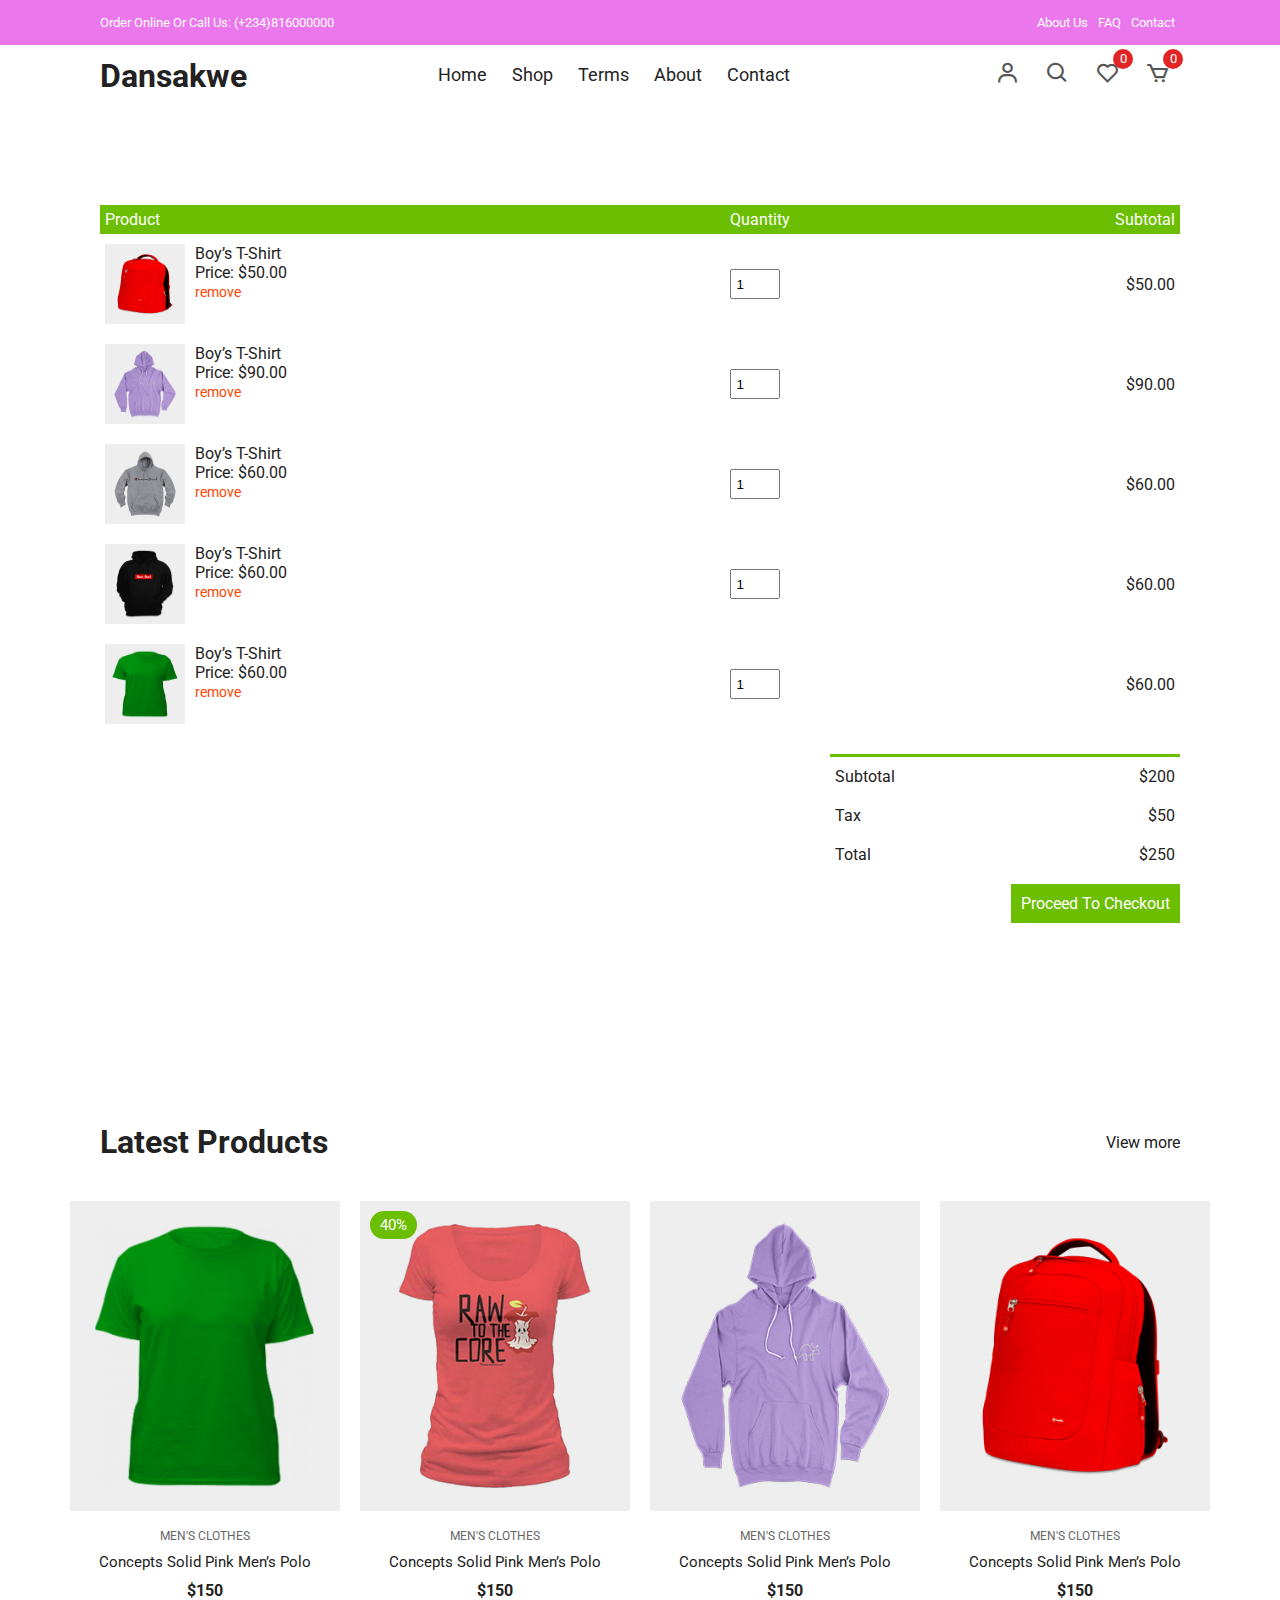
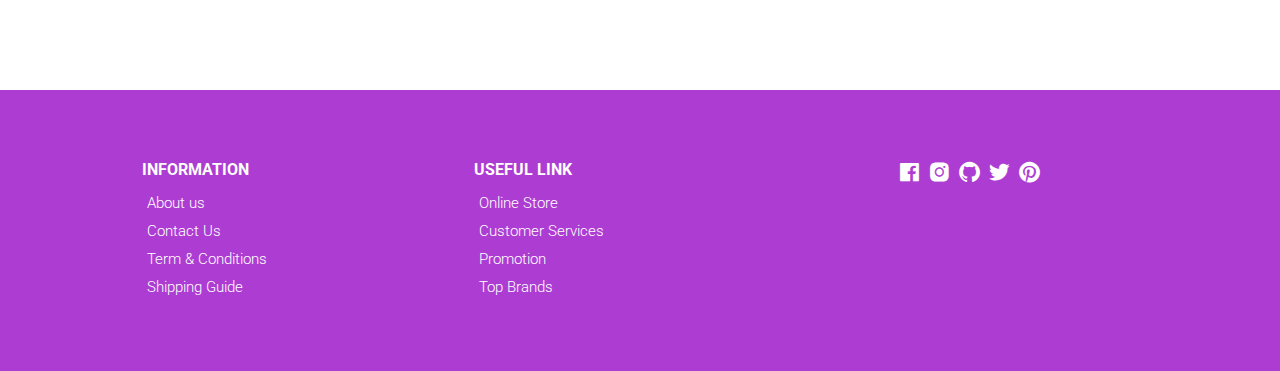
<file: cart.html>
<!DOCTYPE html>
<html lang="en">
	<head>
		<meta charset="UTF-8" />
		<meta name="viewport" content="width=device-width, initial-scale=1.0" />
		<!-- Box icons -->
		<link
			rel="stylesheet"
			href="https://cdn.jsdelivr.net/npm/boxicons@latest/css/boxicons.min.css" />
		<!-- Custom StyleSheet -->
		<link rel="stylesheet" href="style.css" />
		<title>Your Cart</title>
	</head>
	<body>
		<!-- Navigation -->
		<div class="top-nav">
			<div class="container d-flex">
				<p>Order Online Or Call Us: (+234)816000000</p>
				<ul class="d-flex">
					<li><a href="#">About Us</a></li>
					<li><a href="#">FAQ</a></li>
					<li><a href="#">Contact</a></li>
				</ul>
			</div>
		</div>
		<div class="navigation">
			<div class="nav-center container d-flex">
				<a href="index.html" class="logo"><h1>Dansakwe</h1></a>

				<ul class="nav-list d-flex">
					<li class="nav-item">
						<a href="#home" class="nav-link">Home</a>
					</li>
					<li class="nav-item">
						<a href="product.html" class="nav-link">Shop</a>
					</li>
					<li class="nav-item">
						<a href="#terms" class="nav-link">Terms</a>
					</li>
					<li class="nav-item">
						<a href="#about" class="nav-link">About</a>
					</li>
					<li class="nav-item">
						<a href="#contact" class="nav-link">Contact</a>
					</li>
					<li class="icons d-flex">
						<a href="login.html" class="icon">
							<i class="bx bx-user"></i>
						</a>
						<div class="icon">
							<i class="bx bx-search"></i>
						</div>
						<div class="icon">
							<i class="bx bx-heart"></i>
							<span class="d-flex">0</span>
						</div>
						<a href="cart.html" class="icon">
							<i class="bx bx-cart"></i>
							<span class="d-flex">0</span>
						</a>
					</li>
				</ul>

				<div class="icons d-flex">
					<a href="login.html" class="icon">
						<i class="bx bx-user"></i>
					</a>
					<div class="icon">
						<i class="bx bx-search"></i>
					</div>
					<div class="icon">
						<i class="bx bx-heart"></i>
						<span class="d-flex">0</span>
					</div>
					<a href="cart.html" class="icon">
						<i class="bx bx-cart"></i>
						<span class="d-flex">0</span>
					</a>
				</div>

				<div class="hamburger">
					<i class="bx bx-menu-alt-left"></i>
				</div>
			</div>
		</div>

		<!-- Cart Items -->
		<div class="container cart">
			<table>
				<tr>
					<th>Product</th>
					<th>Quantity</th>
					<th>Subtotal</th>
				</tr>
				<tr>
					<td>
						<div class="cart-info">
							<img src="./images/product-2.jpg" alt="" />
							<div>
								<p>Boy’s T-Shirt</p>
								<span>Price: $50.00</span> <br />
								<a href="#">remove</a>
							</div>
						</div>
					</td>
					<td><input type="number" value="1" min="1" /></td>
					<td>$50.00</td>
				</tr>
				<tr>
					<td>
						<div class="cart-info">
							<img src="./images/product-3.jpg" alt="" />
							<div>
								<p>Boy’s T-Shirt</p>
								<span>Price: $90.00</span> <br />
								<a href="#">remove</a>
							</div>
						</div>
					</td>
					<td><input type="number" value="1" min="1" /></td>
					<td>$90.00</td>
				</tr>
				<tr>
					<td>
						<div class="cart-info">
							<img src="./images/product-4.jpg" alt="" />
							<div>
								<p>Boy’s T-Shirt</p>
								<span>Price: $60.00</span> <br />
								<a href="#">remove</a>
							</div>
						</div>
					</td>
					<td><input type="number" value="1" min="1" /></td>
					<td>$60.00</td>
				</tr>
				<tr>
					<td>
						<div class="cart-info">
							<img src="./images/product-5.jpg" alt="" />
							<div>
								<p>Boy’s T-Shirt</p>
								<span>Price: $60.00</span> <br />
								<a href="#">remove</a>
							</div>
						</div>
					</td>
					<td><input type="number" value="1" min="1" /></td>
					<td>$60.00</td>
				</tr>
				<tr>
					<td>
						<div class="cart-info">
							<img src="./images/product-6.jpg" alt="" />
							<div>
								<p>Boy’s T-Shirt</p>
								<span>Price: $60.00</span> <br />
								<a href="#">remove</a>
							</div>
						</div>
					</td>
					<td><input type="number" value="1" min="1" /></td>
					<td>$60.00</td>
				</tr>
			</table>
			<div class="total-price">
				<table>
					<tr>
						<td>Subtotal</td>
						<td>$200</td>
					</tr>
					<tr>
						<td>Tax</td>
						<td>$50</td>
					</tr>
					<tr>
						<td>Total</td>
						<td>$250</td>
					</tr>
				</table>
				<a href="#" class="checkout btn">Proceed To Checkout</a>
			</div>
		</div>

		<!-- Latest Products -->
		<section class="section featured">
			<div class="top container">
				<h1>Latest Products</h1>
				<a href="#" class="view-more">View more</a>
			</div>
			<div class="product-center container">
				<div class="product-item">
					<div class="overlay">
						<a href="" class="product-thumb">
							<img src="./images/product-6.jpg" alt="" />
						</a>
					</div>
					<div class="product-info">
						<span>MEN'S CLOTHES</span>
						<a href="">Concepts Solid Pink Men’s Polo</a>
						<h4>$150</h4>
					</div>
					<ul class="icons">
						<li><i class="bx bx-heart"></i></li>
						<li><i class="bx bx-search"></i></li>
						<li><i class="bx bx-cart"></i></li>
					</ul>
				</div>
				<div class="product-item">
					<div class="overlay">
						<a href="" class="product-thumb">
							<img src="./images/product-1.jpg" alt="" />
						</a>
						<span class="discount">40%</span>
					</div>
					<div class="product-info">
						<span>MEN'S CLOTHES</span>
						<a href="">Concepts Solid Pink Men’s Polo</a>
						<h4>$150</h4>
					</div>
					<ul class="icons">
						<li><i class="bx bx-heart"></i></li>
						<li><i class="bx bx-search"></i></li>
						<li><i class="bx bx-cart"></i></li>
					</ul>
				</div>
				<div class="product-item">
					<div class="overlay">
						<a href="" class="product-thumb">
							<img src="./images/product-3.jpg" alt="" />
						</a>
					</div>
					<div class="product-info">
						<span>MEN'S CLOTHES</span>
						<a href="">Concepts Solid Pink Men’s Polo</a>
						<h4>$150</h4>
					</div>
					<ul class="icons">
						<li><i class="bx bx-heart"></i></li>
						<li><i class="bx bx-search"></i></li>
						<li><i class="bx bx-cart"></i></li>
					</ul>
				</div>
				<div class="product-item">
					<div class="overlay">
						<a href="" class="product-thumb">
							<img src="./images/product-2.jpg" alt="" />
						</a>
					</div>
					<div class="product-info">
						<span>MEN'S CLOTHES</span>
						<a href="">Concepts Solid Pink Men’s Polo</a>
						<h4>$150</h4>
					</div>
					<ul class="icons">
						<li><i class="bx bx-heart"></i></li>
						<li><i class="bx bx-search"></i></li>
						<li><i class="bx bx-cart"></i></li>
					</ul>
				</div>
			</div>
		</section>

		<!-- Footer -->
		<footer class="footer">
			<div class="row">
				<div class="col d-flex">
					<h4>INFORMATION</h4>
					<a href="">About us</a>
					<a href="">Contact Us</a>
					<a href="">Term & Conditions</a>
					<a href="">Shipping Guide</a>
				</div>
				<div class="col d-flex">
					<h4>USEFUL LINK</h4>
					<a href="">Online Store</a>
					<a href="">Customer Services</a>
					<a href="">Promotion</a>
					<a href="">Top Brands</a>
				</div>
				<div class="col d-flex">
					<span><i class="bx bxl-facebook-square"></i></span>
					<span><i class="bx bxl-instagram-alt"></i></span>
					<span><i class="bx bxl-github"></i></span>
					<span><i class="bx bxl-twitter"></i></span>
					<span><i class="bx bxl-pinterest"></i></span>
				</div>
			</div>
		</footer>

		<!-- Custom Script -->
		<script src="./js/index.js"></script>
	</body>
</html>
</file>
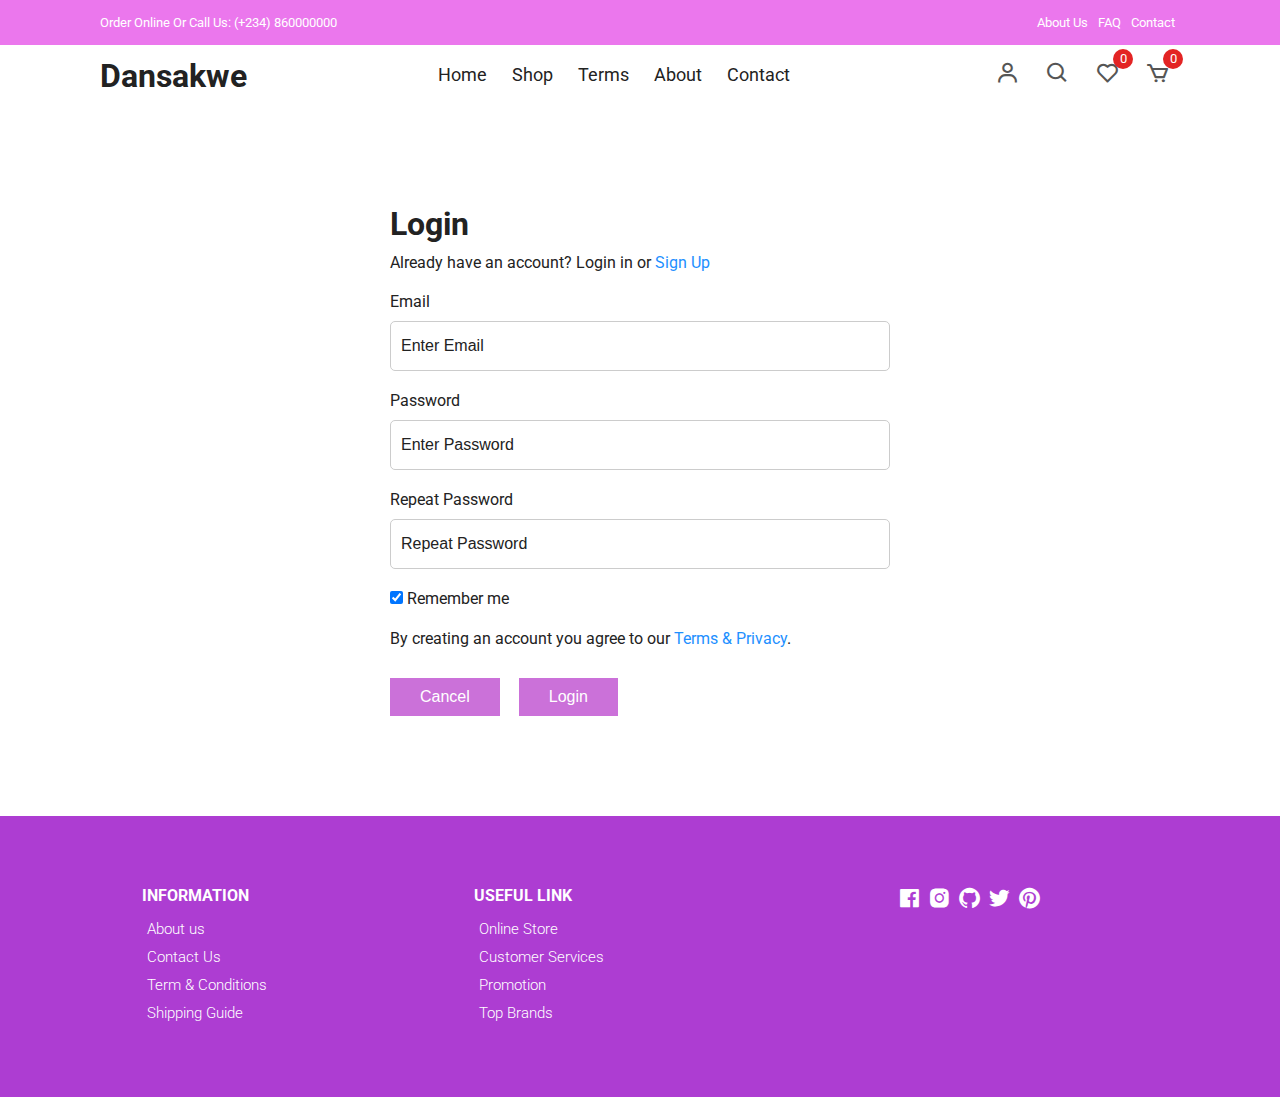
<file: login.html>
<!DOCTYPE html>
<html lang="en">
  <head>
    <meta charset="UTF-8" />
    <meta name="viewport" content="width=device-width, initial-scale=1.0" />
    <!-- Box icons -->
    <link
      rel="stylesheet"
      href="https://cdn.jsdelivr.net/npm/boxicons@latest/css/boxicons.min.css"
    />
    <!-- Custom StyleSheet -->
    <link rel="stylesheet" href="style.css" />
    <title>Login</title>
  </head>
  <body>
    <!-- Navigation -->
    <div class="top-nav">
      <div class="container d-flex">
        <p>Order Online Or Call Us: (+234) 860000000</p>
        <ul class="d-flex">
          <li><a href="#">About Us</a></li>
          <li><a href="#">FAQ</a></li>
          <li><a href="#">Contact</a></li>
        </ul>
      </div>
    </div>
    <div class="navigation">
      <div class="nav-center container d-flex">
        <a href="index.html" class="logo"><h1>Dansakwe</h1></a>

        <ul class="nav-list d-flex">
          <li class="nav-item">
            <a href="/" class="nav-link">Home</a>
          </li>
          <li class="nav-item">
            <a href="product.html" class="nav-link">Shop</a>
          </li>
          <li class="nav-item">
            <a href="#terms" class="nav-link">Terms</a>
          </li>
          <li class="nav-item">
            <a href="#about" class="nav-link">About</a>
          </li>
          <li class="nav-item">
            <a href="#contact" class="nav-link">Contact</a>
          </li>
          <li class="icons d-flex">
            <a href="login.html" class="icon">
              <i class="bx bx-user"></i>
            </a>
            <div class="icon">
              <i class="bx bx-search"></i>
            </div>
            <div class="icon">
              <i class="bx bx-heart"></i>
              <span class="d-flex">0</span>
            </div>
            <a href="cart.html" class="icon">
              <i class="bx bx-cart"></i>
              <span class="d-flex">0</span>
            </a>
          </li>
        </ul>

        <div class="icons d-flex">
          <a href="login.html" class="icon">
            <i class="bx bx-user"></i>
          </a>
          <div class="icon">
            <i class="bx bx-search"></i>
          </div>
          <div class="icon">
            <i class="bx bx-heart"></i>
            <span class="d-flex">0</span>
          </div>
          <a href="cart.html" class="icon">
            <i class="bx bx-cart"></i>
            <span class="d-flex">0</span>
          </a>
        </div>

        <div class="hamburger">
          <i class="bx bx-menu-alt-left"></i>
        </div>
      </div>
    </div>
    <!-- Login -->
    <div class="container">
      <div class="login-form">
        <form action="">
          <h1>Login</h1>
          <p>
            Already have an account? Login in or
            <a href="signup.html">Sign Up</a>
          </p>

          <label for="email">Email</label>
          <input type="text" placeholder="Enter Email" name="email" required />

          <label for="psw">Password</label>
          <input
            type="password"
            placeholder="Enter Password"
            name="psw"
            required
          />

          <label for="psw-repeat">Repeat Password</label>
          <input
            type="password"
            placeholder="Repeat Password"
            name="psw-repeat"
            required
          />

          <label>
            <input
              type="checkbox"
              checked="checked"
              name="remember"
              style="margin-bottom: 15px"
            />
            Remember me
          </label>

          <p>
            By creating an account you agree to our
            <a href="#">Terms & Privacy</a>.
          </p>

          <div class="buttons">
            <button type="button" class="cancelbtn">Cancel</button>
            <button type="submit" class="signupbtn">Login</button>
          </div>
        </form>
      </div>
    </div>

    <!-- Footer -->
    <footer class="footer">
      <div class="row">
        <div class="col d-flex">
          <h4>INFORMATION</h4>
          <a href="">About us</a>
          <a href="">Contact Us</a>
          <a href="">Term & Conditions</a>
          <a href="">Shipping Guide</a>
        </div>
        <div class="col d-flex">
          <h4>USEFUL LINK</h4>
          <a href="">Online Store</a>
          <a href="">Customer Services</a>
          <a href="">Promotion</a>
          <a href="">Top Brands</a>
        </div>
        <div class="col d-flex">
          <span><i class="bx bxl-facebook-square"></i></span>
          <span><i class="bx bxl-instagram-alt"></i></span>
          <span><i class="bx bxl-github"></i></span>
          <span><i class="bx bxl-twitter"></i></span>
          <span><i class="bx bxl-pinterest"></i></span>
        </div>
      </div>
    </footer>

    <!-- Custom Script -->
    <script src="./js/index.js"></script>
  </body>
</html>
</file>
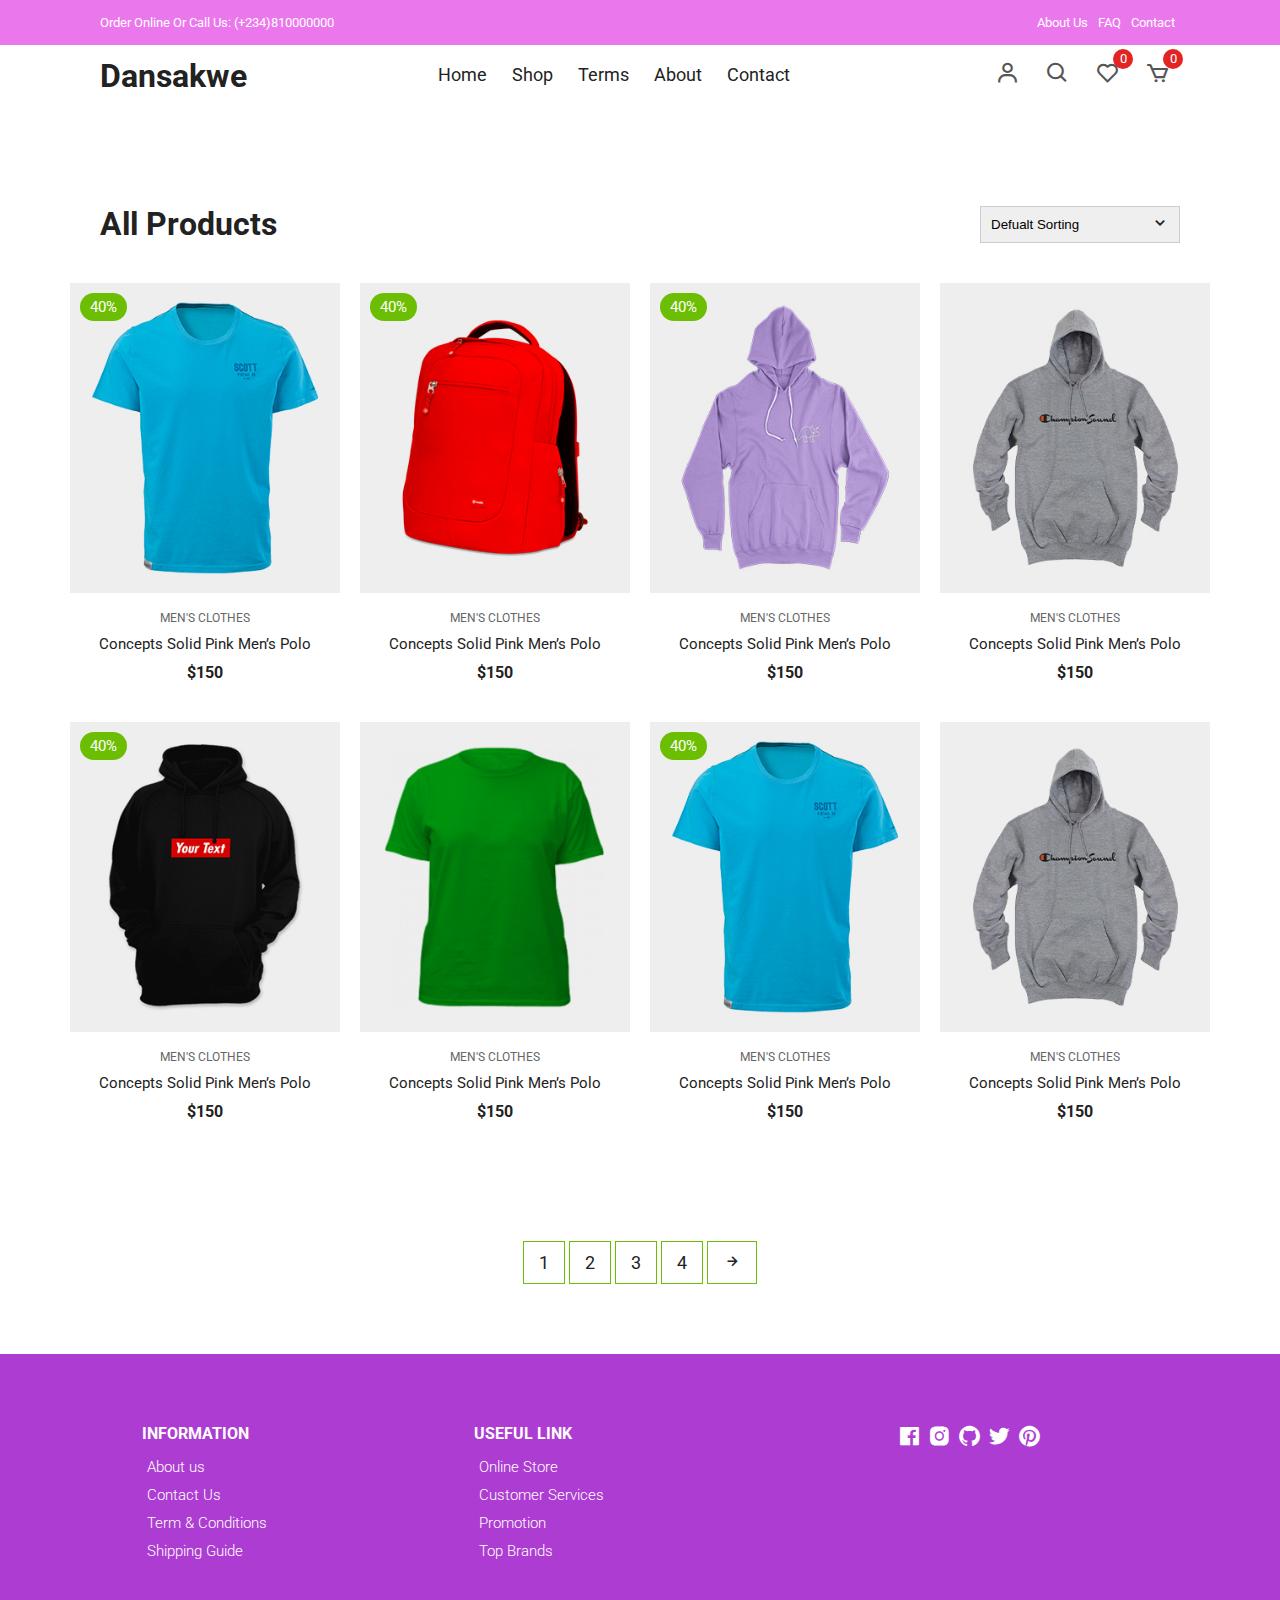
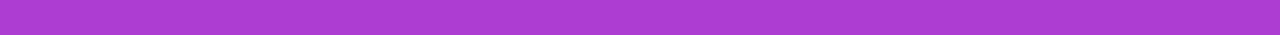
<file: product.html>
<!DOCTYPE html>
<html lang="en">
	<head>
		<meta charset="UTF-8" />
		<meta name="viewport" content="width=device-width, initial-scale=1.0" />
		<!-- Box icons -->
		<link
			rel="stylesheet"
			href="https://cdn.jsdelivr.net/npm/boxicons@latest/css/boxicons.min.css" />
		<!-- Custom StyleSheet -->
		<link rel="stylesheet" href="style.css" />
		<title>Boy’s T-Shirt</title>
	</head>

	<body>
		<!-- Navigation -->
		<div class="top-nav">
			<div class="container d-flex">
				<p>Order Online Or Call Us: (+234)810000000</p>
				<ul class="d-flex">
					<li><a href="#">About Us</a></li>
					<li><a href="#">FAQ</a></li>
					<li><a href="#">Contact</a></li>
				</ul>
			</div>
		</div>
		<div class="navigation">
			<div class="nav-center container d-flex">
				<a href="index.html" class="logo"><h1>Dansakwe</h1></a>

				<ul class="nav-list d-flex">
					<li class="nav-item">
						<a href="/" class="nav-link">Home</a>
					</li>
					<li class="nav-item">
						<a href="product.html" class="nav-link">Shop</a>
					</li>
					<li class="nav-item">
						<a href="#terms" class="nav-link">Terms</a>
					</li>
					<li class="nav-item">
						<a href="#about" class="nav-link">About</a>
					</li>
					<li class="nav-item">
						<a href="#contact" class="nav-link">Contact</a>
					</li>
					<li class="icons d-flex">
						<a href="login.html" class="icon">
							<i class="bx bx-user"></i>
						</a>
						<div class="icon">
							<i class="bx bx-search"></i>
						</div>
						<div class="icon">
							<i class="bx bx-heart"></i>
							<span class="d-flex">0</span>
						</div>
						<a href="cart.html" class="icon">
							<i class="bx bx-cart"></i>
							<span class="d-flex">0</span>
						</a>
					</li>
				</ul>

				<div class="icons d-flex">
					<a href="login.html" class="icon">
						<i class="bx bx-user"></i>
					</a>
					<div class="icon">
						<i class="bx bx-search"></i>
					</div>
					<div class="icon">
						<i class="bx bx-heart"></i>
						<span class="d-flex">0</span>
					</div>
					<a href="cart.html" class="icon">
						<i class="bx bx-cart"></i>
						<span class="d-flex">0</span>
					</a>
				</div>

				<div class="hamburger">
					<i class="bx bx-menu-alt-left"></i>
				</div>
			</div>
		</div>

		<!-- All Products -->
		<section class="section all-products" id="products">
			<div class="top container">
				<h1>All Products</h1>
				<form>
					<select>
						<option value="1">Defualt Sorting</option>
						<option value="2">Sort By Price</option>
						<option value="3">Sort By Popularity</option>
						<option value="4">Sort By Sale</option>
						<option value="5">Sort By Rating</option>
					</select>
					<span><i class="bx bx-chevron-down"></i></span>
				</form>
			</div>
			<div class="product-center container">
				<div class="product-item">
					<div class="overlay">
						<a href="productDetails.html" class="product-thumb">
							<img src="./images/product-7.jpg" alt="" />
						</a>
						<span class="discount">40%</span>
					</div>
					<div class="product-info">
						<span>MEN'S CLOTHES</span>
						<a href="productDetails.html">Concepts Solid Pink Men’s Polo</a>
						<h4>$150</h4>
					</div>
					<ul class="icons">
						<li><i class="bx bx-heart"></i></li>
						<li><i class="bx bx-search"></i></li>
						<li><i class="bx bx-cart"></i></li>
					</ul>
				</div>
				<div class="product-item">
					<div class="overlay">
						<a href="" class="product-thumb">
							<img src="./images/product-2.jpg" alt="" />
						</a>
						<span class="discount">40%</span>
					</div>
					<div class="product-info">
						<span>MEN'S CLOTHES</span>
						<a href="">Concepts Solid Pink Men’s Polo</a>
						<h4>$150</h4>
					</div>
					<ul class="icons">
						<li><i class="bx bx-heart"></i></li>
						<li><i class="bx bx-search"></i></li>
						<li><i class="bx bx-cart"></i></li>
					</ul>
				</div>
				<div class="product-item">
					<div class="overlay">
						<a href="" class="product-thumb">
							<img src="./images/product-3.jpg" alt="" />
						</a>
						<span class="discount">40%</span>
					</div>
					<div class="product-info">
						<span>MEN'S CLOTHES</span>
						<a href="">Concepts Solid Pink Men’s Polo</a>
						<h4>$150</h4>
					</div>
					<ul class="icons">
						<li><i class="bx bx-heart"></i></li>
						<li><i class="bx bx-search"></i></li>
						<li><i class="bx bx-cart"></i></li>
					</ul>
				</div>
				<div class="product-item">
					<div class="overlay">
						<a href="" class="product-thumb">
							<img src="./images/product-4.jpg" alt="" />
						</a>
					</div>
					<div class="product-info">
						<span>MEN'S CLOTHES</span>
						<a href="">Concepts Solid Pink Men’s Polo</a>
						<h4>$150</h4>
					</div>
					<ul class="icons">
						<li><i class="bx bx-heart"></i></li>
						<li><i class="bx bx-search"></i></li>
						<li><i class="bx bx-cart"></i></li>
					</ul>
				</div>
				<div class="product-item">
					<div class="overlay">
						<a href="" class="product-thumb">
							<img src="./images/product-5.jpg" alt="" />
						</a>
						<span class="discount">40%</span>
					</div>
					<div class="product-info">
						<span>MEN'S CLOTHES</span>
						<a href="">Concepts Solid Pink Men’s Polo</a>
						<h4>$150</h4>
					</div>
					<ul class="icons">
						<li><i class="bx bx-heart"></i></li>
						<li><i class="bx bx-search"></i></li>
						<li><i class="bx bx-cart"></i></li>
					</ul>
				</div>
				<div class="product-item">
					<div class="overlay">
						<a href="" class="product-thumb">
							<img src="./images/product-6.jpg" alt="" />
						</a>
					</div>
					<div class="product-info">
						<span>MEN'S CLOTHES</span>
						<a href="">Concepts Solid Pink Men’s Polo</a>
						<h4>$150</h4>
					</div>
					<ul class="icons">
						<li><i class="bx bx-heart"></i></li>
						<li><i class="bx bx-search"></i></li>
						<li><i class="bx bx-cart"></i></li>
					</ul>
				</div>
				<div class="product-item">
					<div class="overlay">
						<a href="" class="product-thumb">
							<img src="./images/product-7.jpg" alt="" />
						</a>
						<span class="discount">40%</span>
					</div>
					<div class="product-info">
						<span>MEN'S CLOTHES</span>
						<a href="">Concepts Solid Pink Men’s Polo</a>
						<h4>$150</h4>
					</div>
					<ul class="icons">
						<li><i class="bx bx-heart"></i></li>
						<li><i class="bx bx-search"></i></li>
						<li><i class="bx bx-cart"></i></li>
					</ul>
				</div>
				<div class="product-item">
					<div class="overlay">
						<a href="" class="product-thumb">
							<img src="./images/product-4.jpg" alt="" />
						</a>
					</div>
					<div class="product-info">
						<span>MEN'S CLOTHES</span>
						<a href="">Concepts Solid Pink Men’s Polo</a>
						<h4>$150</h4>
					</div>
					<ul class="icons">
						<li><i class="bx bx-heart"></i></li>
						<li><i class="bx bx-search"></i></li>
						<li><i class="bx bx-cart"></i></li>
					</ul>
				</div>
			</div>
		</section>
		<section class="pagination">
			<div class="container">
				<span>1</span> <span>2</span> <span>3</span> <span>4</span>
				<span><i class="bx bx-right-arrow-alt"></i></span>
			</div>
		</section>
		<!-- Footer -->
		<footer class="footer">
			<div class="row">
				<div class="col d-flex">
					<h4>INFORMATION</h4>
					<a href="">About us</a>
					<a href="">Contact Us</a>
					<a href="">Term & Conditions</a>
					<a href="">Shipping Guide</a>
				</div>
				<div class="col d-flex">
					<h4>USEFUL LINK</h4>
					<a href="">Online Store</a>
					<a href="">Customer Services</a>
					<a href="">Promotion</a>
					<a href="">Top Brands</a>
				</div>
				<div class="col d-flex">
					<span><i class="bx bxl-facebook-square"></i></span>
					<span><i class="bx bxl-instagram-alt"></i></span>
					<span><i class="bx bxl-github"></i></span>
					<span><i class="bx bxl-twitter"></i></span>
					<span><i class="bx bxl-pinterest"></i></span>
				</div>
			</div>
		</footer>
		<!-- Custom Script -->
		<script src="./js/index.js"></script>
	</body>
</html>
</file>
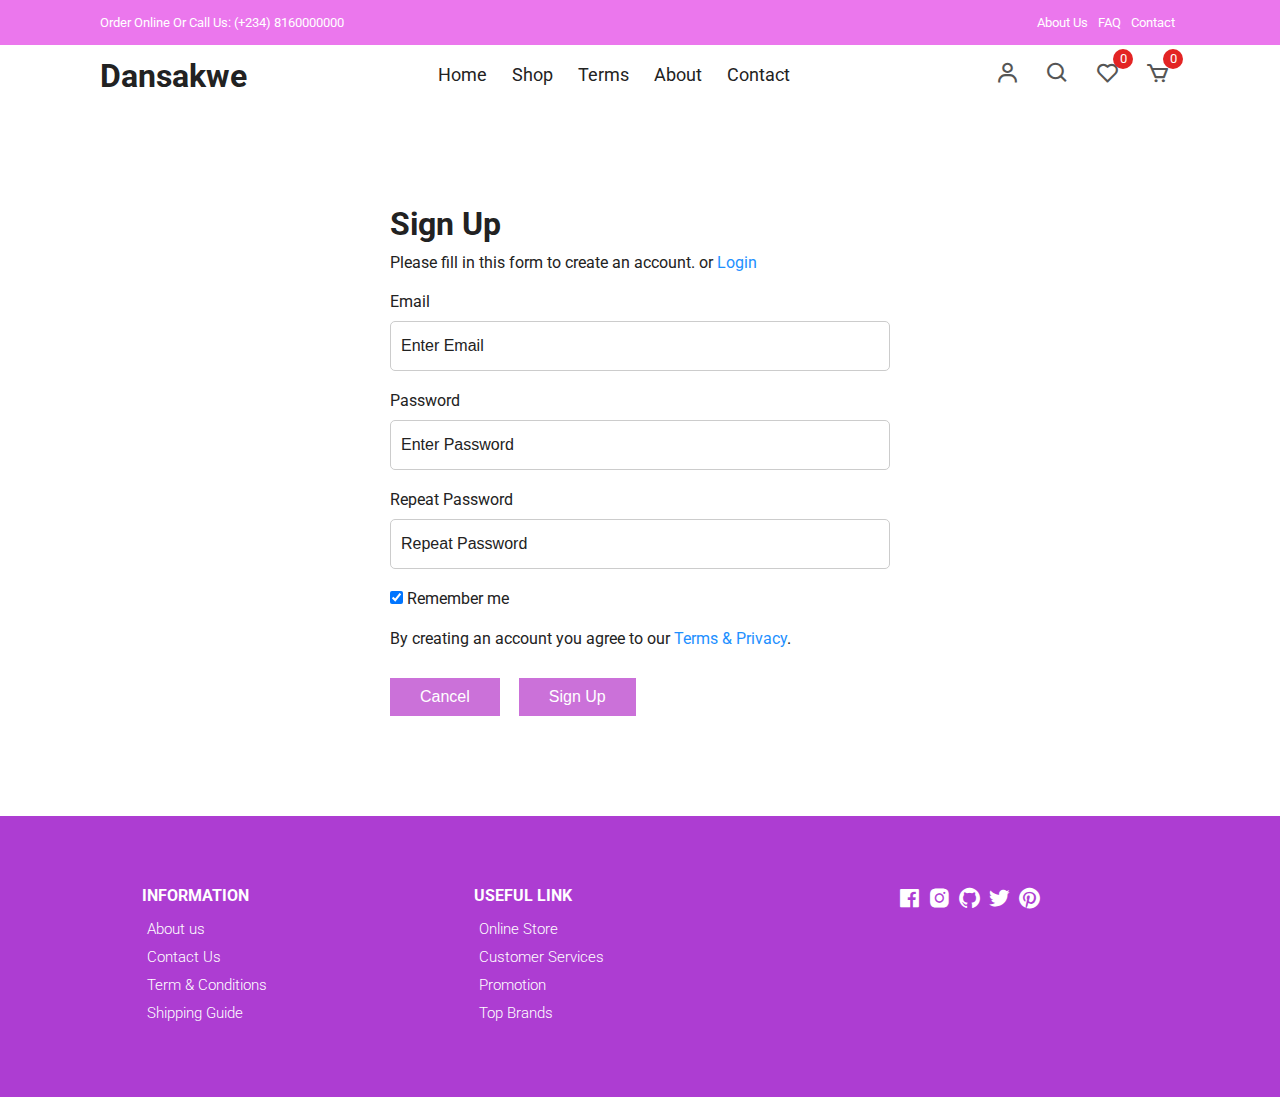
<file: signup.html>
<!DOCTYPE html>
<html lang="en">
  <head>
    <meta charset="UTF-8" />
    <meta name="viewport" content="width=device-width, initial-scale=1.0" />
    <!-- Box icons -->
    <link
      rel="stylesheet"
      href="https://cdn.jsdelivr.net/npm/boxicons@latest/css/boxicons.min.css"
    />
    <!-- Custom StyleSheet -->
    <link rel="stylesheet" href="./style.css" />
    <title>Sign Up</title>
  </head>
  <body>
    <!-- Navigation -->
    <div class="top-nav">
      <div class="container d-flex">
        <p>Order Online Or Call Us: (+234) 8160000000</p>
        <ul class="d-flex">
          <li><a href="#">About Us</a></li>
          <li><a href="#">FAQ</a></li>
          <li><a href="#">Contact</a></li>
        </ul>
      </div>
    </div>
    <div class="navigation">
      <div class="nav-center container d-flex">
        <a href="index.html" class="logo"><h1>Dansakwe</h1></a>

        <ul class="nav-list d-flex">
          <li class="nav-item">
            <a href="/" class="nav-link">Home</a>
          </li>
          <li class="nav-item">
            <a href="product.html" class="nav-link">Shop</a>
          </li>
          <li class="nav-item">
            <a href="#terms" class="nav-link">Terms</a>
          </li>
          <li class="nav-item">
            <a href="#about" class="nav-link">About</a>
          </li>
          <li class="nav-item">
            <a href="#contact" class="nav-link">Contact</a>
          </li>
          <li class="icons d-flex">
            <a href="login.html" class="icon">
              <i class="bx bx-user"></i>
            </a>
            <div class="icon">
              <i class="bx bx-search"></i>
            </div>
            <div class="icon">
              <i class="bx bx-heart"></i>
              <span class="d-flex">0</span>
            </div>
            <a href="cart.html" class="icon">
              <i class="bx bx-cart"></i>
              <span class="d-flex">0</span>
            </a>
          </li>
        </ul>

        <div class="icons d-flex">
          <a href="login.html" class="icon">
            <i class="bx bx-user"></i>
          </a>
          <div class="icon">
            <i class="bx bx-search"></i>
          </div>
          <div class="icon">
            <i class="bx bx-heart"></i>
            <span class="d-flex">0</span>
          </div>
          <a href="cart.html" class="icon">
            <i class="bx bx-cart"></i>
            <span class="d-flex">0</span>
          </a>
        </div>

        <div class="hamburger">
          <i class="bx bx-menu-alt-left"></i>
        </div>
      </div>
    </div>
    <!-- Login -->
    <div class="container">
      <div class="login-form">
        <form action="">
          <h1>Sign Up</h1>
          <p>
            Please fill in this form to create an account. or
            <a href="login.html">Login</a>
          </p>

          <label for="email">Email</label>
          <input type="text" placeholder="Enter Email" name="email" required />

          <label for="psw">Password</label>
          <input
            type="password"
            placeholder="Enter Password"
            name="psw"
            required
          />

          <label for="psw-repeat">Repeat Password</label>
          <input
            type="password"
            placeholder="Repeat Password"
            name="psw-repeat"
            required
          />

          <label>
            <input
              type="checkbox"
              checked="checked"
              name="remember"
              style="margin-bottom: 15px"
            />
            Remember me
          </label>

          <p>
            By creating an account you agree to our
            <a href="#">Terms & Privacy</a>.
          </p>

          <div class="buttons">
            <button type="button" class="cancelbtn">Cancel</button>
            <button type="submit" class="signupbtn">Sign Up</button>
          </div>
        </form>
      </div>
    </div>

    <!-- Footer -->
    <footer class="footer">
      <div class="row">
        <div class="col d-flex">
          <h4>INFORMATION</h4>
          <a href="">About us</a>
          <a href="">Contact Us</a>
          <a href="">Term & Conditions</a>
          <a href="">Shipping Guide</a>
        </div>
        <div class="col d-flex">
          <h4>USEFUL LINK</h4>
          <a href="">Online Store</a>
          <a href="">Customer Services</a>
          <a href="">Promotion</a>
          <a href="">Top Brands</a>
        </div>
        <div class="col d-flex">
          <span><i class="bx bxl-facebook-square"></i></span>
          <span><i class="bx bxl-instagram-alt"></i></span>
          <span><i class="bx bxl-github"></i></span>
          <span><i class="bx bxl-twitter"></i></span>
          <span><i class="bx bxl-pinterest"></i></span>
        </div>
      </div>
    </footer>

    <!-- Custom Script -->
    <script src="./js/index.js"></script>
  </body>
</html>
</file>
<file: style.css>
/* Fonts */
@import url("https://fonts.googleapis.com/css2?family=Roboto:wght@100;300;400;500;700&display=swap");

/* Color Variables */
:root {
	--white: #fff;
	--black: #222;
	--green: #6cbe02;
	--grey1: #f0f0f0;
	--grey2: #e9d7d3;
}

/* Basic Reset */
*,
*::before,
*::after {
	margin: 0;
	padding: 0;
	box-sizing: inherit;
}

html {
	box-sizing: border-box;
	font-size: 62.5%;
}

body {
	font-family: "Roboto", sans-serif;
	font-size: 1.6rem;
	background-color: var(--white);
	color: var(--black);
	font-weight: 400;
	font-style: normal;
}

a {
	text-decoration: none;
	color: var(--black);
}

li {
	list-style: none;
}

.container {
	max-width: 114rem;
	margin: 0 auto;
	padding: 0 3rem;
}

.d-flex {
	display: flex;
	align-items: center;
}

/* 
=================
Header
=================
*/

.header {
	position: relative;
	min-height: 100vh;
	overflow-x: hidden;
}

.top-nav {
	background-color: rgb(235, 119, 237);
	font-size: 1.3rem;
	color: var(--white);
}

.top-nav div {
	justify-content: space-between;
	height: 4.5rem;
}

.top-nav a {
	color: var(--white);
	padding: 0 0.5rem;
}

/* 
=================
Navigation
=================
*/
.navigation {
	height: 6rem;
	line-height: 6rem;
}

.nav-center {
	justify-content: space-between;
}

.nav-list .icons {
	display: none;
}

.nav-center .nav-item:not(:last-child) {
	margin-right: 0.5rem;
}

.nav-center .nav-link {
	font-size: 1.8rem;
	padding: 1rem;
}

.nav-center .nav-link:hover {
	color: var(--green);
}

.nav-center .hamburger {
	display: none;
	font-size: 2.3rem;
	color: var(--black);
	cursor: pointer;
}

/* Icons */

.icon {
	cursor: pointer;
	font-size: 2.5rem;
	padding: 0 1rem;
	color: #555;
	position: relative;
}

.icon:not(:last-child) {
	margin-right: 0.5rem;
}

.icon span {
	position: absolute;
	top: 3px;
	right: -3px;
	background-color: rgb(227, 36, 36);
	color: var(--white);
	border-radius: 50%;
	font-size: 1.3rem;
	height: 2rem;
	width: 2rem;
	justify-content: center;
}

@media only screen and (max-width: 768px) {
	.nav-list {
		position: fixed;
		top: 12%;
		left: -35rem;
		flex-direction: column;
		align-items: flex-start;
		box-shadow: 5px 5px 10px rgba(0, 0, 0, 0.2);
		background-color: white;
		height: 100%;
		width: 0%;
		max-width: 35rem;
		z-index: 100;
		transition: all 300ms ease-in-out;
	}

	.nav-list.open {
		left: 0;
		width: 100%;
	}

	.nav-list .nav-item {
		margin: 0 0 1rem 0;
		width: 100%;
	}

	.nav-list .nav-link {
		font-size: 2rem;
		color: var(--black);
	}

	.nav-center .hamburger {
		display: block;
		color: var(--black);
		font-size: 3rem;
	}

	.icons {
		display: none;
	}

	.nav-list .icons {
		display: flex;
	}

	.top-nav ul {
		display: none;
	}

	.top-nav div {
		justify-content: center;
		height: 3rem;
	}
}

/* 
=================
Hero Area
=================
*/

.hero,
.hero .glide__slides {
	background-color: var(--grey2);
	position: relative;
	height: calc(100vh - 6rem);
	margin: 0 4rem;
	overflow: hidden;
}

.hero .center {
	display: flex;
	align-items: center;
	justify-content: center;
	position: relative;
	height: 100%;
	padding-top: 3rem;
}

.hero .left {
	position: absolute;
	top: 0%;
	left: 25rem;
	opacity: 0;
	transition: all 1000ms ease-in-out;
}

.hero .left h1 {
	font-size: 5rem;
	margin: 1rem 0;
}

.hero .left p {
	font-size: 1.6rem;
	margin-bottom: 1rem;
}

.hero .left .hero-btn {
	display: inline-block;
	padding: 1rem 3rem;
	font-size: 1.6rem;
	margin-top: 1rem;
	background-color: var(--green);
	color: white;
}

.hero .right {
	flex: 0 0 50%;
	height: 100%;
	position: relative;
	text-align: center;
}

.hero .right img {
	position: absolute;
	width: 55rem;
	opacity: 0;
	transition: all 1000ms ease-in-out;
}

.center .right img.img1 {
	width: 85%;
	right: -25%;
	bottom: -50%;
}

.center .right img.img2 {
	width: 90%;
	right: -40%;
	bottom: -40%;
}

.glide__slide--active .center .right img {
	bottom: -3%;
	opacity: 1;
}

.glide__slide--active .left {
	opacity: 1;
	top: 35%;
}

/*
======================
Hero Media Query
======================
*/
@media only screen and (max-width: 1500px) {
	.hero .left {
		left: 0;
	}
}
@media only screen and (max-width: 999px) {
	.glide__slide--active .left {
		top: 15%;
	}

	.center .right img.img1 {
		width: 90%;
	}

	.center .right img.img2 {
		width: 100%;
	}
}

@media only screen and (max-width: 567px) {
	.center .right img.img1 {
		width: 30rem;
	}

	.center .right img.img2 {
		width: 33rem;
	}

	.hero,
	.hero .glide__slides {
		margin: 0;
		padding: 0 3rem;
	}

	.hero .left h1 {
		font-size: 3rem;
	}

	.hero .left span {
		font-size: 1.4rem;
	}
	.hero .left p {
		font-size: 1.5rem;
		width: 80%;
	}
}

/* Category Section */
.section {
	padding: 10rem 0 5rem 0;
	overflow: hidden;
}

.cat-center {
	display: flex;
	align-items: center;
	justify-content: center;
	max-width: 114rem;
	margin: auto;
	padding: 0 3rem;
}

.cat-center .cat {
	max-width: 37rem;
	height: 25rem;
	overflow: hidden;
	position: relative;
	cursor: pointer;
	text-align: center;
}

.cat-center .cat:not(:last-child) {
	margin-right: 3rem;
}

.cat-center .cat img {
	width: 36.5rem;
	height: 100%;
	margin: auto;
	object-fit: cover;
	transition: all 2s ease;
}

.cat-center .cat:hover img {
	transform: scale(1.1);
}

.cat-center .cat div {
	position: absolute;
	bottom: 15%;
	left: 50%;
	transform: translateX(-50%);
	background-color: var(--white);
	width: 18rem;
	height: 5rem;
	line-height: 5rem;
	text-align: center;
	font-size: 2rem;
	font-weight: 500;
}

@media only screen and (max-width: 1200px) {
	.cat-center .cat img {
		width: 30rem;
	}
}

@media only screen and (max-width: 967px) {
	.cat-center .cat {
		max-width: 25rem;
		height: 20rem;
	}

	.cat-center .cat img {
		width: 25rem;
	}
}

@media only screen and (max-width: 768px) {
	.section {
		padding: 5rem 0;
	}

	.cat-center {
		flex-direction: column;
		padding: 3rem;
	}

	.cat-center .cat {
		max-width: 100%;
		height: 30rem;
	}

	.cat-center .cat:not(:last-child) {
		margin-right: 0rem;
		margin-bottom: 5rem;
	}

	.cat-center .cat img {
		width: 100%;
	}
}

/* New Arrivals */
.title {
	text-align: center;
	margin-bottom: 5rem;
}

.title h1 {
	font-size: 3rem;
	text-transform: uppercase;
	margin-bottom: 1rem;
	font-weight: 500;
}

.product-center {
	display: flex;
	align-items: center;
	justify-content: center;
	flex-wrap: wrap;
	max-width: 120rem;
	margin: 0 auto;
	padding: 0 2rem;
}

.product-item {
	position: relative;
	width: 27rem;
	margin: 0 auto;
	margin-bottom: 3rem;
}

.product-thumb img {
	width: 100%;
	height: 31rem;
	object-fit: cover;
	transition: all 500ms linear;
}

.product-info {
	padding: 1rem;
	text-align: center;
}

.product-info span {
	display: inline-block;
	font-size: 1.2rem;
	color: #666;
	margin-bottom: 1rem;
}

.product-info a {
	font-size: 1.5rem;
	display: block;
	margin-bottom: 1rem;
	transition: all 300ms ease;
}

.product-info a:hover {
	color: var(--green);
}

.product-item .icons {
	position: absolute;
	left: 50%;
	top: 35%;
	transform: translateX(-50%);
	display: flex;
	align-items: center;
}

.product-item .icons li {
	background-color: var(--white);
	text-align: center;
	padding: 1rem 1.5rem;
	font-size: 2.3rem;
	cursor: pointer;
	transition: 300ms ease-out;
	transform: translateY(20px);
	visibility: hidden;
	opacity: 0;
}

.product-item .icons li:first-child {
	transition-delay: 0.1s;
}

.product-item .icons li:nth-child(2) {
	transition-delay: 0.2s;
}

.product-item .icons li:nth-child(3) {
	transition-delay: 0.3s;
}

.product-item:hover .icons li {
	visibility: visible;
	opacity: 1;
	transform: translateY(0);
}

.product-item .icons li:not(:last-child) {
	margin-right: 0.5rem;
}

.product-item .icons li:hover {
	background-color: var(--green);
	color: var(--white);
}

.product-item .overlay {
	position: relative;
	overflow: hidden;
	cursor: pointer;
	width: 100%;
}

.product-item .overlay::after {
	content: "";
	position: absolute;
	top: 0;
	left: 0;
	width: 100%;
	height: 100%;
	background-color: rgba(0, 0, 0, 0.5);
	visibility: hidden;
	opacity: 0;
	transition: 300ms ease-out;
}

.product-item:hover .overlay::after {
	visibility: visible;
	opacity: 1;
}

.product-item:hover .product-thumb img {
	transform: scale(1.1);
}

.product-item .discount {
	position: absolute;
	top: 1rem;
	left: 1rem;
	background-color: var(--green);
	padding: 0.5rem 1rem;
	color: var(--white);
	border-radius: 2rem;
	font-size: 1.5rem;
}

@media only screen and (max-width: 567px) {
	.product-center {
		max-width: 100%;
		padding: 0 1rem;
	}

	.product-item {
		width: 40%;
		margin-bottom: 3rem;
	}

	.product-thumb img {
		height: 20rem;
	}

	.product-item {
		margin-right: 2rem;
	}

	.product-item .icons li {
		padding: 0.5rem 1rem;
		font-size: 1.8rem;
	}
}

/* Banner */

.banner {
	position: relative;
	background-color: var(--grey2);
	padding: 14rem 20%;
}

.banner .right img {
	position: absolute;
	bottom: 0;
	right: 10%;
	width: 75rem;
}

.banner .trend,
.banner p {
	display: block;
	font-size: 2rem;
	font-weight: 300;
	margin-bottom: 1.5rem;
}

.banner h1 {
	font-size: 5.4rem;
	color: var(--black);
	margin-bottom: 1.5rem;
}

.banner .btn {
	display: inline-block;
	margin-top: 2rem;
}

@media only screen and (max-width: 1500px) {
	.banner {
		padding: 14rem;
	}

	.banner .right img {
		right: 3rem;
		width: 70rem;
	}
}

@media only screen and (max-width: 996px) {
	.banner {
		padding: 8rem 2rem;
	}

	.banner .trend,
	.banner p {
		font-size: 1.5rem;
	}

	.banner h1 {
		font-size: 4rem;
	}

	.banner .right img {
		right: -6%;
		width: 50rem;
	}
}

@media only screen and (max-width: 768px) {
	.banner {
		display: grid;
		grid-template-columns: 1fr;
		height: 80vh;
	}

	.banner .left {
		width: 100%;
		margin-bottom: 3rem;
	}

	.banner .right {
		flex: 0 0 50%;
	}

	.banner .right img {
		right: 0;
		width: 50rem;
		left: 50%;
		transform: translateX(-50%);
	}
}

@media only screen and (max-width: 567px) {
	.banner {
		padding: 8rem 5rem;
	}

	.banner .trend,
	.banner p {
		font-size: 1.3rem;
		margin-bottom: 1rem;
	}

	.banner h1 {
		font-size: 3rem;
		margin-bottom: 1rem;
	}

	.banner .btn {
		padding: 0.8rem 1.7rem;
		font-size: 1.4rem;
	}

	.banner .right img {
		width: 45rem;
	}
}

/* Contact */
.contact {
	background-color: var(--black);
	color: var(--white);
	padding: 10rem 20rem;
}

.contact .row {
	display: grid;
	grid-template-columns: 1fr 1fr;
	align-items: center;
}

.contact .row .col h2 {
	margin-bottom: 1.5rem;
}

.contact .row .col p {
	width: 70%;
	margin-bottom: 2rem;
}

.btn-1 {
	background-color: var(--green);
	color: var(--white);
	display: inline-block;
	border-radius: 1rem;
	padding: 1rem 2rem;
}

.contact form div {
	position: relative;
	width: 80%;
	margin: 0 auto;
}

.contact form input {
	font-family: "Roboto", sans-serif;
	text-indent: 2rem;
	width: 100%;
	border-radius: 1rem;
	padding: 1.5rem 0;
	outline: none;
	border: none;
}

.contact form a {
	position: absolute;
	top: 0;
	right: 0;
	background-color: rgb(98, 39, 111);
	color: white;
	margin: 0.5rem;
	padding: 1rem 3rem;
	border-radius: 1rem;
}

@media only screen and (max-width: 996px) {
	.contact {
		padding: 8rem 8rem;
	}
}

@media only screen and (max-width: 768px) {
	.contact .row {
		grid-template-columns: 1fr;
		gap: 5rem 0;
	}

	.contact form div {
		width: 100%;
	}
}

@media only screen and (max-width: 567px) {
	.contact {
		padding: 8rem 1rem;
	}
}

/* Footer */
.footer {
	padding: 7rem 1rem;
	background-color: rgb(173, 61, 210);
}

footer .row {
	display: grid;
	grid-template-columns: 1fr 1fr 1fr;
	max-width: 99.6rem;
	margin: 0 auto;
}

.footer .col {
	flex-direction: column;
	color: var(--white);
	align-items: flex-start;
}

.footer .col:last-child {
	flex-direction: row;
	justify-content: center;
}

.footer .col:last-child span {
	font-size: 2.5rem;
	margin-right: 0.5rem;
	color: var(--white);
}

.footer .col a {
	color: var(--white);
	font-size: 1.5rem;
	padding: 0.5rem;
	font-weight: 300;
}

.footer .col h4 {
	margin-bottom: 1rem;
}

@media only screen and (max-width: 567px) {
	footer .row {
		grid-template-columns: 1fr;
		row-gap: 3rem;
	}
}

/* Popup */
.popup {
	position: fixed;
	top: 0;
	left: 0;
	width: 100%;
	height: 100vh;
	background-color: rgba(0, 0, 0, 0.5);
	z-index: 9999;
	transition: 0.3s;
	transform: scale(1);
}

.popup-content {
	position: absolute;
	top: 50%;
	left: 50%;
	width: 90%;
	max-width: 110rem;
	margin: 0 auto;
	height: 55rem;
	transform: translate(-50%, -50%);
	padding: 1.6rem;
	display: table;
	overflow: hidden;
	background-color: var(--white);
}

.popup-close {
	display: flex;
	align-items: center;
	justify-content: center;
	position: absolute;
	top: 2rem;
	right: 2rem;
	padding: 0.5rem;
	background-color: var(--green);
	border-radius: 50%;
	cursor: pointer;
}

.popup-close {
	font-size: 3rem;
	color: white;
}

.popup-left {
	display: table-cell;
	width: 50%;
	height: 100%;
	vertical-align: middle;
}

.popup-right {
	display: table-cell;
	width: 50%;
	vertical-align: middle;
	padding: 3rem 5rem;
}

.popup-img-container {
	width: 100%;
	overflow: hidden;
}

.popup-img-container img.popup-img {
	display: block;
	width: 60rem;
	height: 45rem;
	max-width: 100%;
	border-radius: 1rem;
	object-fit: cover;
}

.right-content {
	text-align: center;
	width: 85%;
	margin: 0 auto;
}

.right-content h1 {
	font-size: 4rem;
	color: #000;
	margin-bottom: 1.6rem;
}

.right-content h1 span {
	color: var(--green);
}

.right-content p {
	font-size: 1.6rem;
	color: #555;
	margin-bottom: 1.6rem;
}

.popup-form {
	width: 100%;
	padding: 1.5rem 0;
	text-indent: 1rem;
	margin-bottom: 1.6rem;
	border-radius: 3rem;
	background-color: var(--green);
	color: white;
	font-size: 1.8rem;
	border: none;
}

.popup-form::placeholder {
	color: white;
}

.popup-form:focus {
	outline: none;
}

.right-content a:link,
.right-content a:visited {
	display: inline-block;
	padding: 1.8rem 5rem;
	border-radius: 3rem;
	font-weight: 700;
	color: var(--white);
	background-color: var(--black);
	border: 1px solid var(--grey2);
	transition: 0.3s;
}

.right-content a:hover {
	background-color: var(--green);
	border: 1px solid var(--grey2);
	color: var(--black);
}

.hide-popup {
	transform: scale(0.2);
	opacity: 0;
	visibility: hidden;
}

@media only screen and (max-width: 1200px) {
	.right-content {
		width: 100%;
	}

	.right-content h1 {
		font-size: 3.5rem;
		margin-bottom: 1.3rem;
	}
}

@media only screen and (max-width: 998px) {
	.popup-right {
		width: 100%;
	}

	.popup-left {
		display: none;
	}

	.right-content h1 {
		font-size: 5rem;
	}
}

@media only screen and (max-width: 768px) {
	.right-content h1 {
		font-size: 4rem;
	}

	.right-content p {
		font-size: 1.6rem;
	}

	.popup-form {
		width: 90%;
		margin: 0 auto;
		padding: 1.8rem 0;
		margin-bottom: 1.5rem;
	}

	.goto-top:link,
	.goto-top:visited {
		right: 5%;
		bottom: 5%;
	}
}

@media only screen and (max-width: 568px) {
	.popup-right {
		padding: 0 1.6rem;
	}

	.popup-content {
		height: 35rem;
		width: 90%;
		margin: 0 auto;
	}

	.right-content {
		width: 100%;
	}

	.right-content h1 {
		font-size: 3rem;
	}

	.right-content p {
		font-size: 1.4rem;
	}

	.popup-form {
		width: 100%;
		padding: 1.5rem 0;
		margin-bottom: 1.3rem;
	}

	.right-content a:link,
	.right-content a:visited {
		padding: 1.5rem 3rem;
	}

	.popup-close {
		top: 1rem;
		right: 1rem;
		padding: 0.5rem;
	}
}

/* All Products */
.section .top {
	display: flex;
	align-items: center;
	justify-content: space-between;
	margin-bottom: 4rem;
}

.all-products .top select {
	font-family: "Poppins", sans-serif;
	width: 20rem;
	padding: 1rem;
	border: 1px solid #ccc;
	appearance: none;
	outline: none;
}

form {
	position: relative;
	z-index: 1;
}

form span {
	position: absolute;
	top: 50%;
	right: 1rem;
	transform: translateY(-50%);
	font-size: 2rem;
	z-index: 0;
}

@media only screen and (max-width: 768px) {
	.all-products .top select {
		width: 15rem;
	}
}

/* Pagination */
.pagination {
	display: flex;
	align-items: center;
	padding: 3rem 0 5rem 0;
}

.pagination span {
	display: inline-block;
	padding: 1rem 1.5rem;
	border: 1px solid var(--green);
	font-size: 1.8rem;
	margin-bottom: 2rem;
	cursor: pointer;
	transition: all 300ms ease-in-out;
}

.pagination span:hover {
	border: 1px solid var(--green);
	background-color: var(--green);
	color: #fff;
}

/* Cart Items */
.cart {
	margin: 10rem auto;
}

table {
	width: 100%;
	border-collapse: collapse;
}

.cart-info {
	display: flex;
	flex-wrap: wrap;
}

th {
	text-align: left;
	padding: 0.5rem;
	color: #fff;
	background-color: var(--green);
	font-weight: normal;
}

td {
	padding: 1rem 0.5rem;
}

td input {
	width: 5rem;
	height: 3rem;
	padding: 0.5rem;
}

td a {
	color: orangered;
	font-size: 1.4rem;
}

td img {
	width: 8rem;
	height: 8rem;
	margin-right: 1rem;
}

.total-price {
	display: flex;
	align-items: flex-end;
	flex-direction: column;
	margin-top: 2rem;
}

.total-price table {
	border-top: 3px solid var(--green);
	width: 100%;
	max-width: 35rem;
}

td:last-child {
	text-align: right;
}

th:last-child {
	text-align: right;
}

.checkout {
	display: inline-block;
	background-color: var(--green);
	color: white;
	padding: 1rem;
	margin-top: 1rem;
}

@media only screen and (max-width: 567px) {
	.cart-info p {
		display: none;
	}
}

/* Product Details */
.product-detail .details {
	display: grid;
	grid-template-columns: 1fr 1.2fr;
	gap: 7rem;
}

.product-detail .left {
	display: flex;
	flex-direction: column;
}

.product-detail .left .main {
	text-align: center;
	background-color: #f6f2f1;
	margin-bottom: 2rem;
	height: 45rem;
}

.product-detail .left .main img {
	object-fit: cover;
	height: 100%;
	width: 100%;
}

.product-detail .right span {
	display: inline-block;
	font-size: 1.5rem;
	margin-bottom: 1rem;
}

.product-detail .right h1 {
	font-size: 4rem;
	line-height: 1.2;
	margin-bottom: 2rem;
}

.product-detail .right .price {
	font-size: 600;
	font-size: 2rem;
	color: var(--green);
	margin-bottom: 2rem;
}

.product-detail .right div {
	display: inline-block;
	position: relative;
	z-index: -1;
}

.product-detail .right select {
	font-family: "Poppins", sans-serif;
	width: 20rem;
	padding: 0.7rem;
	border: 1px solid #ccc;
	appearance: none;
	outline: none;
}

.product-detail form {
	margin-bottom: 2rem;
	z-index: 0;
}

.product-detail form span {
	position: absolute;
	top: 50%;
	right: 1rem;
	transform: translateY(-50%);
	font-size: 2rem;
	z-index: 0;
}

.product-detail .form {
	margin-bottom: 3rem;
}

.product-detail .form input {
	padding: 0.8rem;
	text-align: center;
	width: 3.5rem;
	margin-right: 2rem;
}

.product-detail .form .addCart {
	background: var(--green);
	padding: 0.8rem 4rem;
	color: #fff;
	border-radius: 3rem;
}

.product-detail h3 {
	text-transform: uppercase;
	margin-bottom: 2rem;
}

@media only screen and (max-width: 996px) {
	.product-detail .left {
		width: 30rem;
		height: 45rem;
	}

	.product-detail .details {
		gap: 3rem;
	}
}

@media only screen and (max-width: 650px) {
	.product-detail .details {
		grid-template-columns: 1fr;
	}

	.product-detail .right {
		margin-top: 1rem;
	}

	.product-detail .left {
		width: 100%;
		height: 45rem;
	}

	.product-detail .details {
		gap: 3rem;
	}
}

/* Login Form */
.login-form {
	padding: 5rem 0;
	max-width: 50rem;
	margin: 5rem auto;
}

.login-form form {
	display: flex;
	flex-direction: column;
}

.login-form form h1 {
	margin-bottom: 1rem;
}
.login-form form p {
	margin-bottom: 2rem;
}

.login-form form label {
	margin-bottom: 1rem;
}

.login-form form input {
	border: 1px solid #ccc;
	outline: none;
	padding: 1.5rem 0;
	text-indent: 1rem;
	font-size: 1.6rem;
	margin-bottom: 2rem;
	border-radius: 0.5rem;
}

.login-form form input::placeholder {
	font-size: 1.6rem;
	color: #222;
}

.login-form form .buttons {
	margin-top: 1rem;
}

.login-form form button {
	outline: none;
	border: none;
	font-size: 1.6rem;
	padding: 1rem 3rem;
	margin-right: 1.5rem;
	background-color: rgb(203, 113, 217);
	color: white;
	cursor: pointer;
}

.login-form form p a {
	color: dodgerblue;
}
</file>
